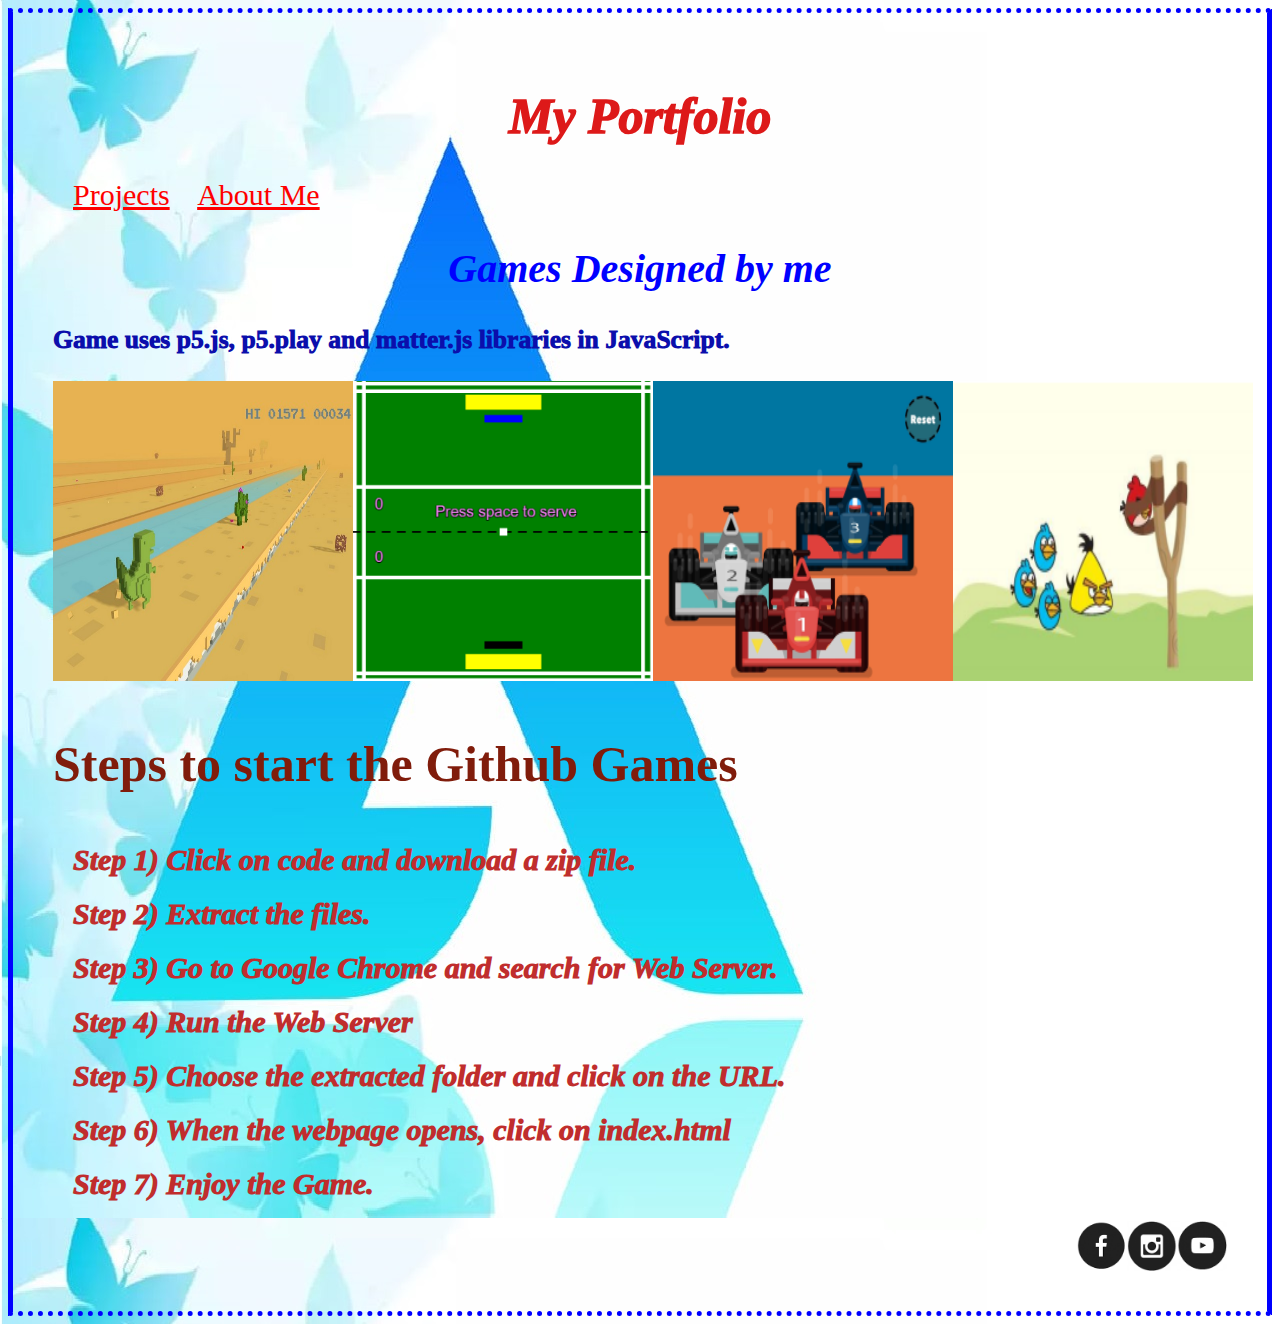
<file: index.html>
<!DOCTYPE html>
<html>
<head>
<title>My Portfolio Page</title>

<link rel="stylesheet"
type="text/css"
href="style.css"/>
</head>

<div class="header">
<h1>My Portfolio</h1>

<div class="bars">
<a href="index.html">Projects</a>
<a href="aboutme.html">About Me</a>
</div>
</div>

<h2>Games Designed by me</h2>

<p>Game uses p5.js, p5.play and matter.js libraries in JavaScript.</p>
<div class="grid">
  <div class="item">
<a href="https://editor.p5js.org/whitehatjr/present/ePJrHCACM"><img src="trex.jpg" width=300 height=300/></a>
<p>Trex Runner Game</p>
</div>

<div class="item">
<a href="https://studio.code.org/projects/gamelab/_rXuDOUgyMbJElow3OoMn44k5o5T8r0kOWd7l9WEFWg"><img src="123.png" width=300 height=300/></a>
<p>Paddle Football Game</p>
</div>
<div class="item">
<a href="https://github.com/Akshat320/Class-40"><img src="car.png" width=300 height=300   text-align: center/></a>
<p>Multiplayer Car Racing Game</p>

</div>
<div class="item">
<a href="https://github.com/Akshat320/Class32"><img src="birds.png" width=300 height=300/></a>
<p>Angry Birds Game</p>
</div>
</div>
<h3>Steps to start the Github Games</h3>
<h4>Step 1) Click on code and download a zip file.</h4>
<h4>Step 2) Extract the files. </h4>
<h4>Step 3) Go to Google Chrome and search for Web Server.</h4>
<h4>Step 4) Run the Web Server</h4>
<h4>Step 5) Choose the extracted folder and click on the URL.</h4>
<h4>Step 6) When the webpage opens, click on index.html</h4>
<h4>Step 7) Enjoy the Game.</h4>

<div class="footer">
<img src="fb.png" width=50 height=50 align: right/>
<img src="insta.png" width=50 height=50/>
<img src="youtube.png" width=50 height=50/>
</div>
</body>
</html>
</file>
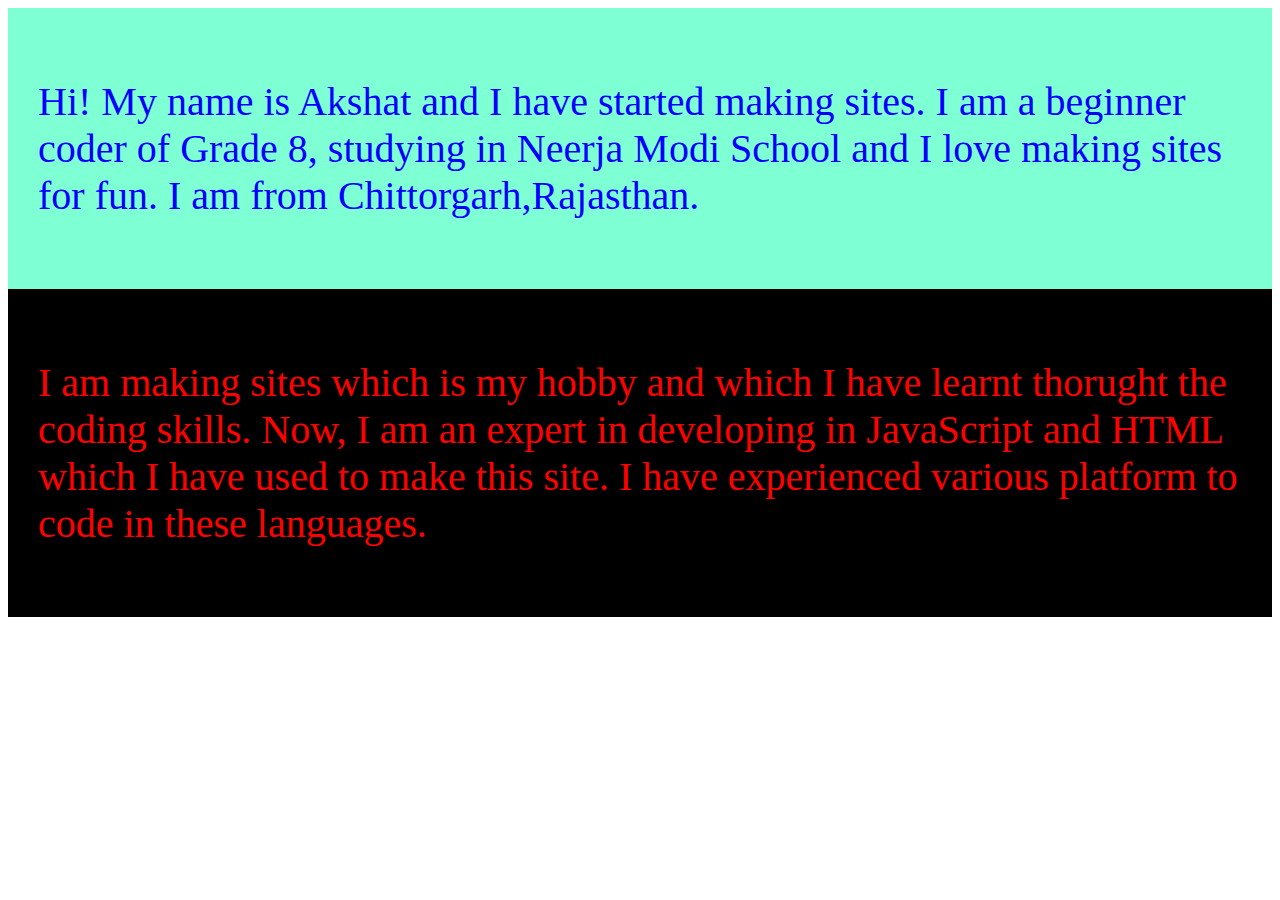
<file: aboutme.html>
<!DOCTYPE html>
<head>
    <title>About Me</title>
<link rel="stylesheet"
type="text/css"
href="aboutmestyle.css"/>
</head>
<body>
    <div class="para1">
    <p>Hi! My name is Akshat and I have started making sites. I am a beginner coder of Grade 8, studying in Neerja Modi School and I love making sites for fun. I am from Chittorgarh,Rajasthan.</p>
</div>
<div class="para2">
    <p>I am making sites which is my hobby and which I have learnt thorught the coding skills. Now, I am an expert in developing in JavaScript and HTML which I have used to make this site.
I have experienced various platform to code in these languages.
    </p>

</body>
</file>
<file: style.css>
h1{
   display:flex;
   justify-content: center;
  color:rgb(221, 25, 25);
  font-size: 50px;
  font-weight: 1000;
  font-style: italic;


}
p{
  color: #0b0eac; 
  font-size: 160%;
  font-weight: 1000;

  }
  h4{
    color:rgb(192, 45, 45);
    font-size: 30px;
    font-style: oblique;
    font-weight: 1000;
    margin:20px;


    }
    h3{
  color:rgb(128, 28, 11);
  font-weight: 1500;
  font-size: 50px;

}
h2{
  display:flex;
  justify-content: center;
  color: #0000ff;
  font-size: 40px;
  font-style: oblique;

 
}
/*{
    border: solid;
}
*/
.header{

  display: flex;
  justify-content: flex-end;
  font-size: 30px;
  flex-direction: column;
  
}

.header *{

}
.bars{
  margin-right:30px;
}
 /* .bars{
 display:flex;
  flex-direction: row;
  justify-content: space-evenly;
  font-size: 30px;  
  
}*/
.grid{
    display:flex;
    flex-direction:row;
    justify-content:space-evenly;
}

.footer{
    display:flex;
    justify-content: flex-end;
}

p,h2,h4,h3{
    text-align: left;
}
body{
  background-image: url("AKSHAT3.jpeg");

  border-bottom: 5px dotted #0000ff;
  border-top: 5px dotted #0000ff;
  border-left: 5px solid #0000ff;
  border-right: 5px solid #0000ff;
  padding: 40px;
}
.menu{
  display:flex;
  justify-content:space-evenly;
  flex-direction: column;
  
}
a:link{
  color: red;
}
a:visited{
  color: blue;
}
.bars a{
  margin-left: 20px;;
}
.item{
  position:relative;

}
.item p{
  position:absolute; 
  top:30%;
  left:50%;
  transform: translate(-50%,50%);
  opacity:0;

}
.item:hover p{
  opacity:1;
  font-style: italic;
  font-weight: 600;
  color:navy;
}
.item:hover img{
  opacity:0.33;
}
</file>
<file: aboutmestyle.css>
.para1{
background-color: aquamarine;
    color: blue;
    display:flex;
   justify-content: center;
  font-size: 40px;
  padding: 30px;
}

.para2{

  background-color: black;
  color: red;
  display:flex;
 justify-content: center;
 font-size: 40px;
padding:30px;
}
</file>
